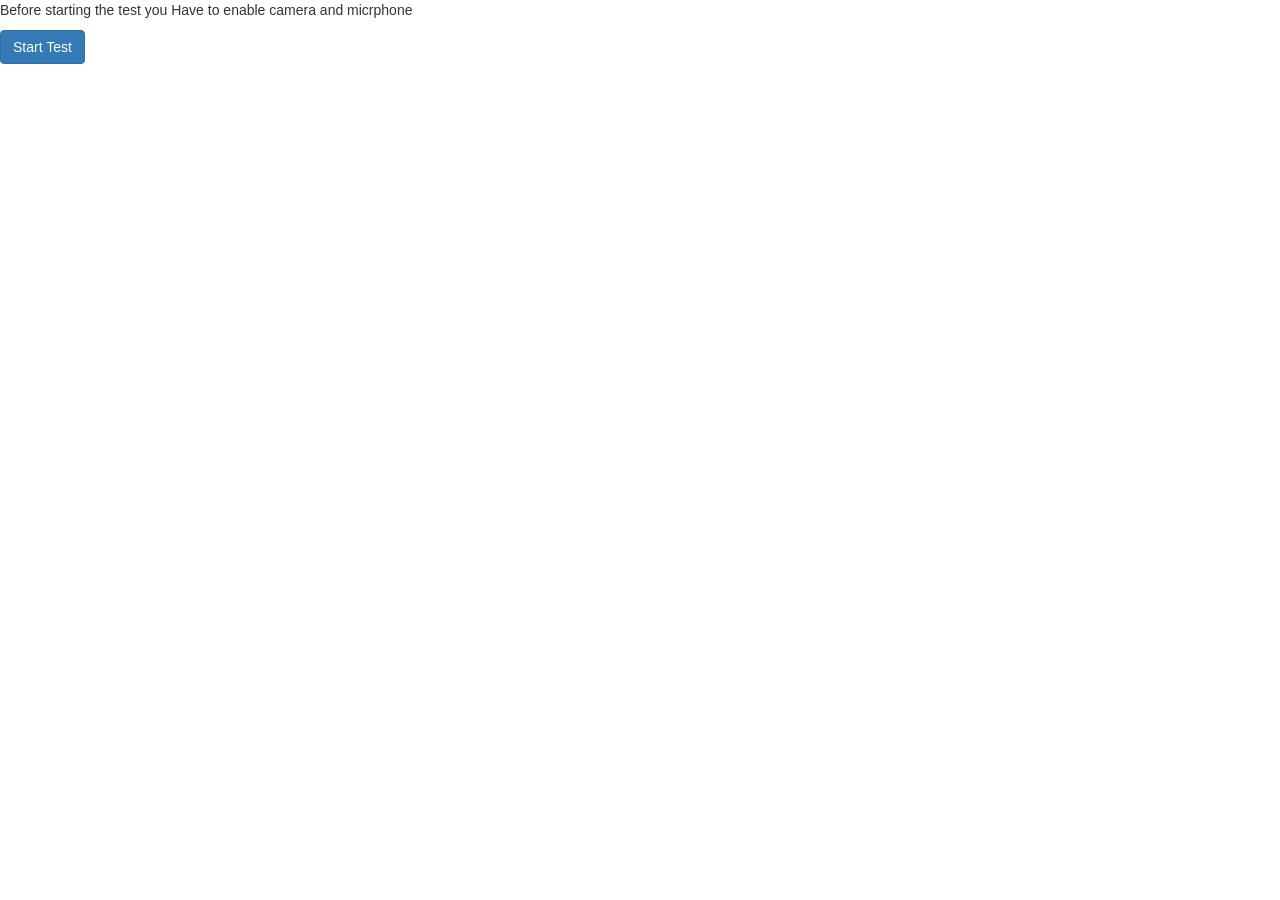
<file: index.html>
<!DOCTYPE html>
<html lang="en">

<head>
    <meta charset="UTF-8">
    <meta http-equiv="X-UA-Compatible" content="IE=edge">
    <meta name="viewport" content="width=device-width, initial-scale=1.0">
    <title>Document</title>
    <link rel="stylesheet" href="https://maxcdn.bootstrapcdn.com/bootstrap/3.4.1/css/bootstrap.min.css">
    <link rel="stylesheet" href="app.css">
</head>

<body>

    <div   id="start">

        <div>
            <p>Before starting the test you Have to enable camera and micrphone</p>

        </div>

        <div>
            <button type="button" class="btn btn-primary " id="startbutton">Start Test</button>
        </div>

    </div>


     <div style="display: flex; flex-direction: column;" id="end">

          <div id="videodiv" style="display: flex;flex-direction: row-reverse;margin-right: 10px;">


        </div>

       

    </div> 





    <script src="index.js"></script>
</body>

</html>
</file>
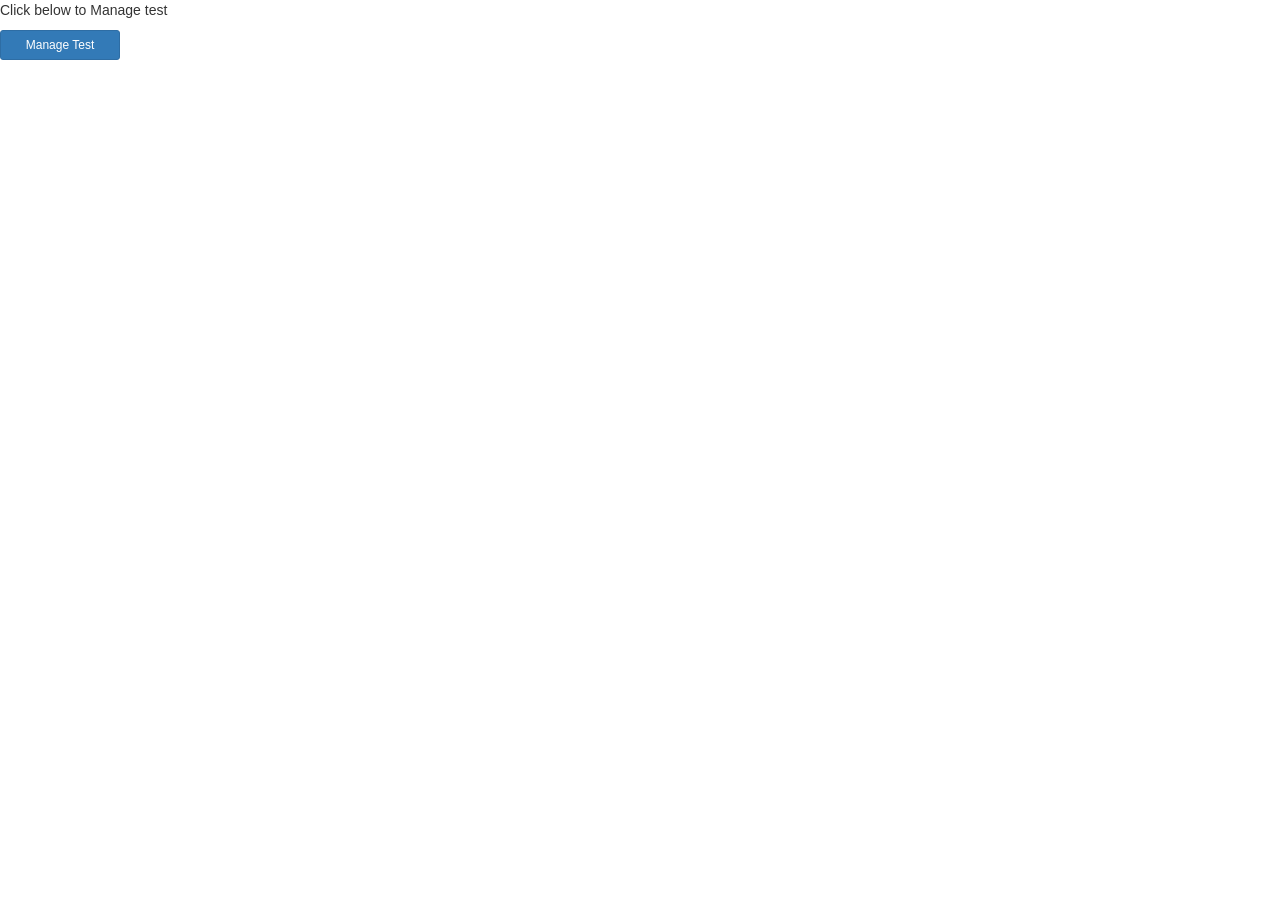
<file: popup.html>
<!DOCTYPE html>
<html lang="en">

<head>
    <meta charset="UTF-8">
    <meta http-equiv="X-UA-Compatible" content="IE=edge">
    <meta name="viewport" content="width=device-width, initial-scale=1.0">
    <title>ProcoExam</title>
    <link rel="stylesheet" href="https://maxcdn.bootstrapcdn.com/bootstrap/3.4.1/css/bootstrap.min.css">
</head>

<body>
    <div >
        <p>Click below  to Manage test</p>
        <button type="button" class="btn btn-primary btn-sm" style="width: 120px;" id="start">Manage Test</button>
    </div>
    <script src="popup.js"></script>
</body>

</html>
</file>
<file: app.css>
.start{
    display: flex;
    flex-direction: column;
}
</file>
